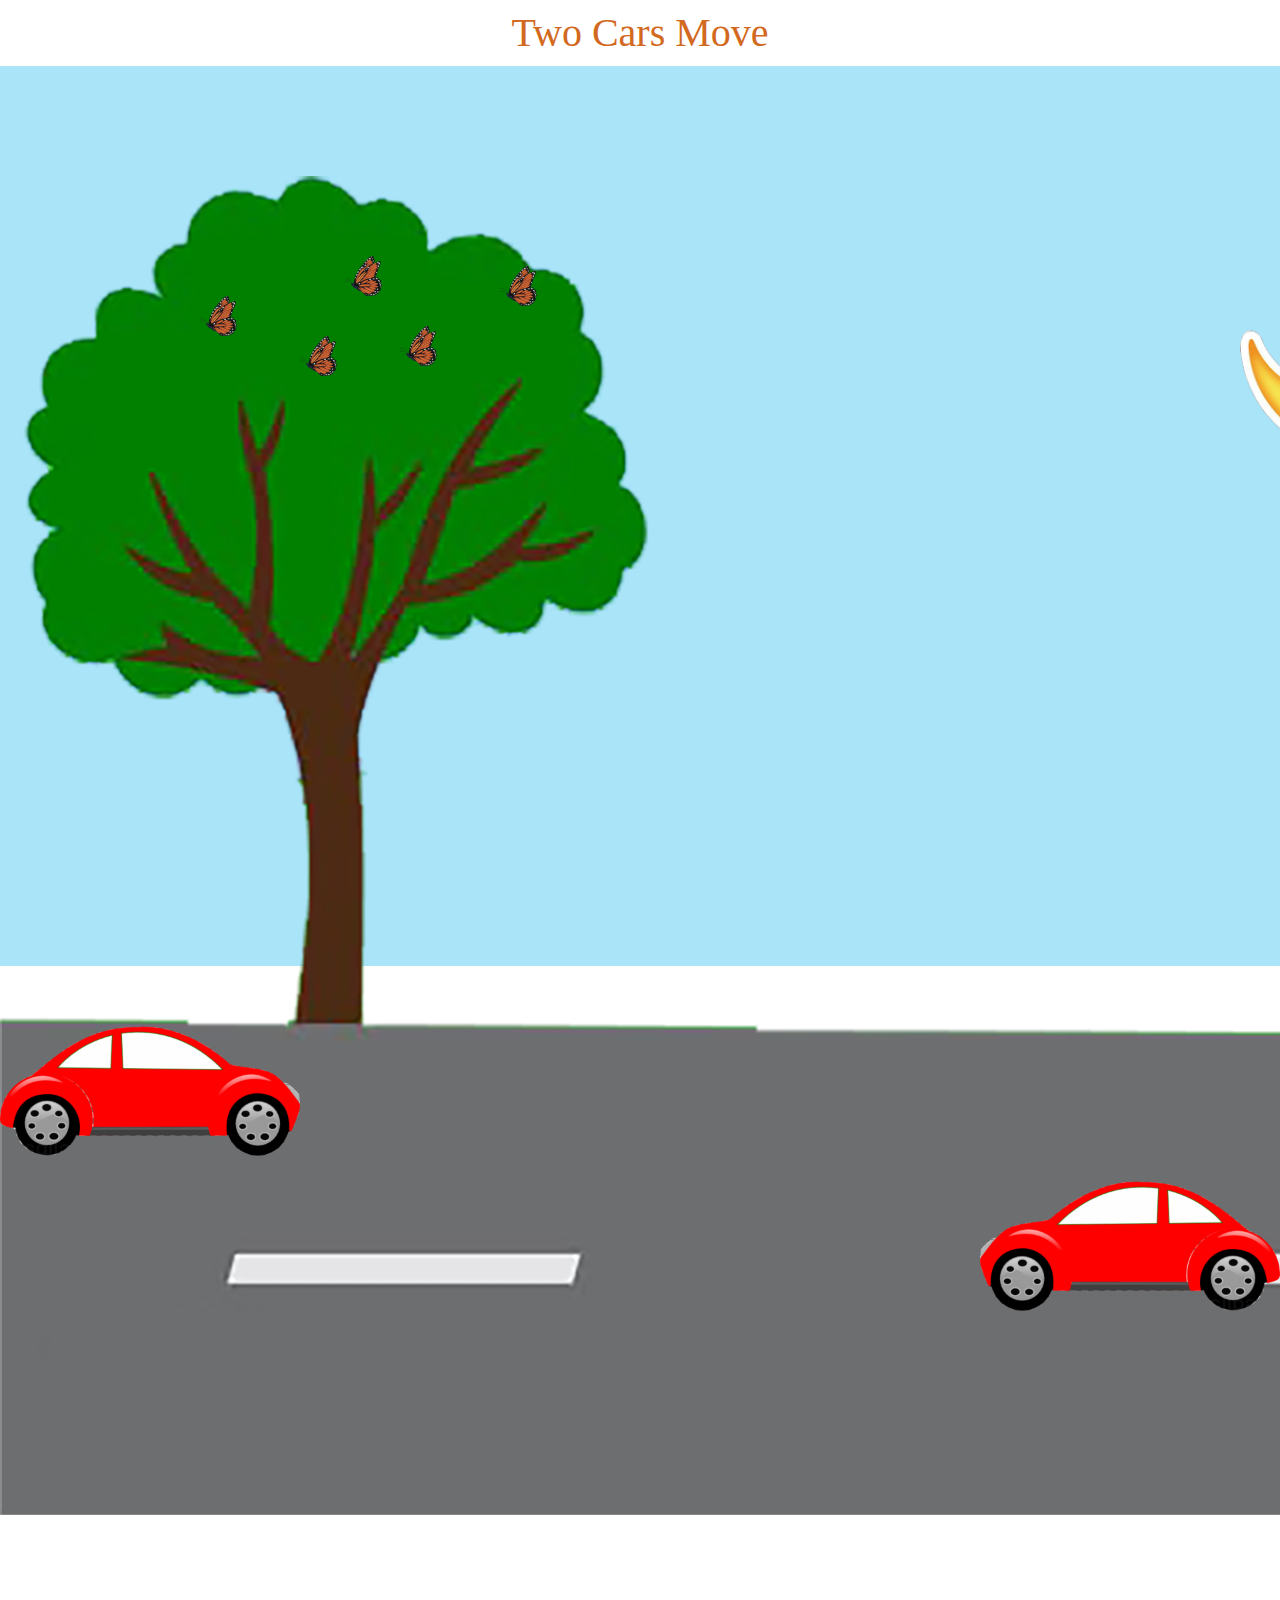
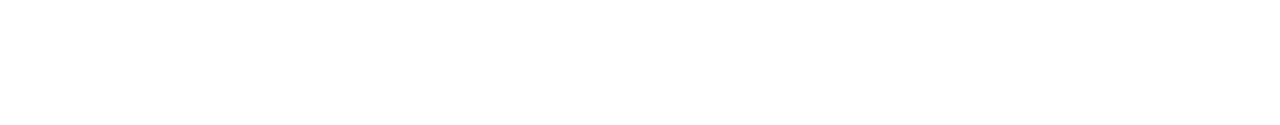
<file: index.html>
<!DOCTYPE html>
<html>

<head>
    <meta charset="UTF-8">
    <link rel="stylesheet" href="css/reset.css">
    <link rel="stylesheet" href="css/style.css">
    <link rel="icon" href="img/icon.svg" type="img/icon" sizes="16x16">
    <title>davaleba_animation</title>
</head>

<body>
    <h1>Two Cars Move</h1>
    <section class="main">
        <div class="sun-moon">
            <img class="sun" src="img/sun.png" alt="sun">
            <img class="moon" src="img/moon.png" alt="moon">
        </div>
        <div class="road">
            <img src="img/road-tree.png" alt="road">
        </div>
        <div class="butterflies">
            <img class="butterfly1" src="img/butterfly.png" alt="butterfly">
            <img class="butterfly2" src="img/butterfly.png" alt="butterfly">
            <img class="butterfly3" src="img/butterfly.png" alt="butterfly">
            <img class="butterfly4" src="img/butterfly.png" alt="butterfly">
            <img class="butterfly5" src="img/butterfly.png" alt="butterfly">
        </div>
        <div class="cars">
            <img class="redcar" src="img/car.png" alt="red-car">
            <img class="car2" src="img/car 2.png" alt="car2">
        </div>

    </section>
</body>

</html>
</file>
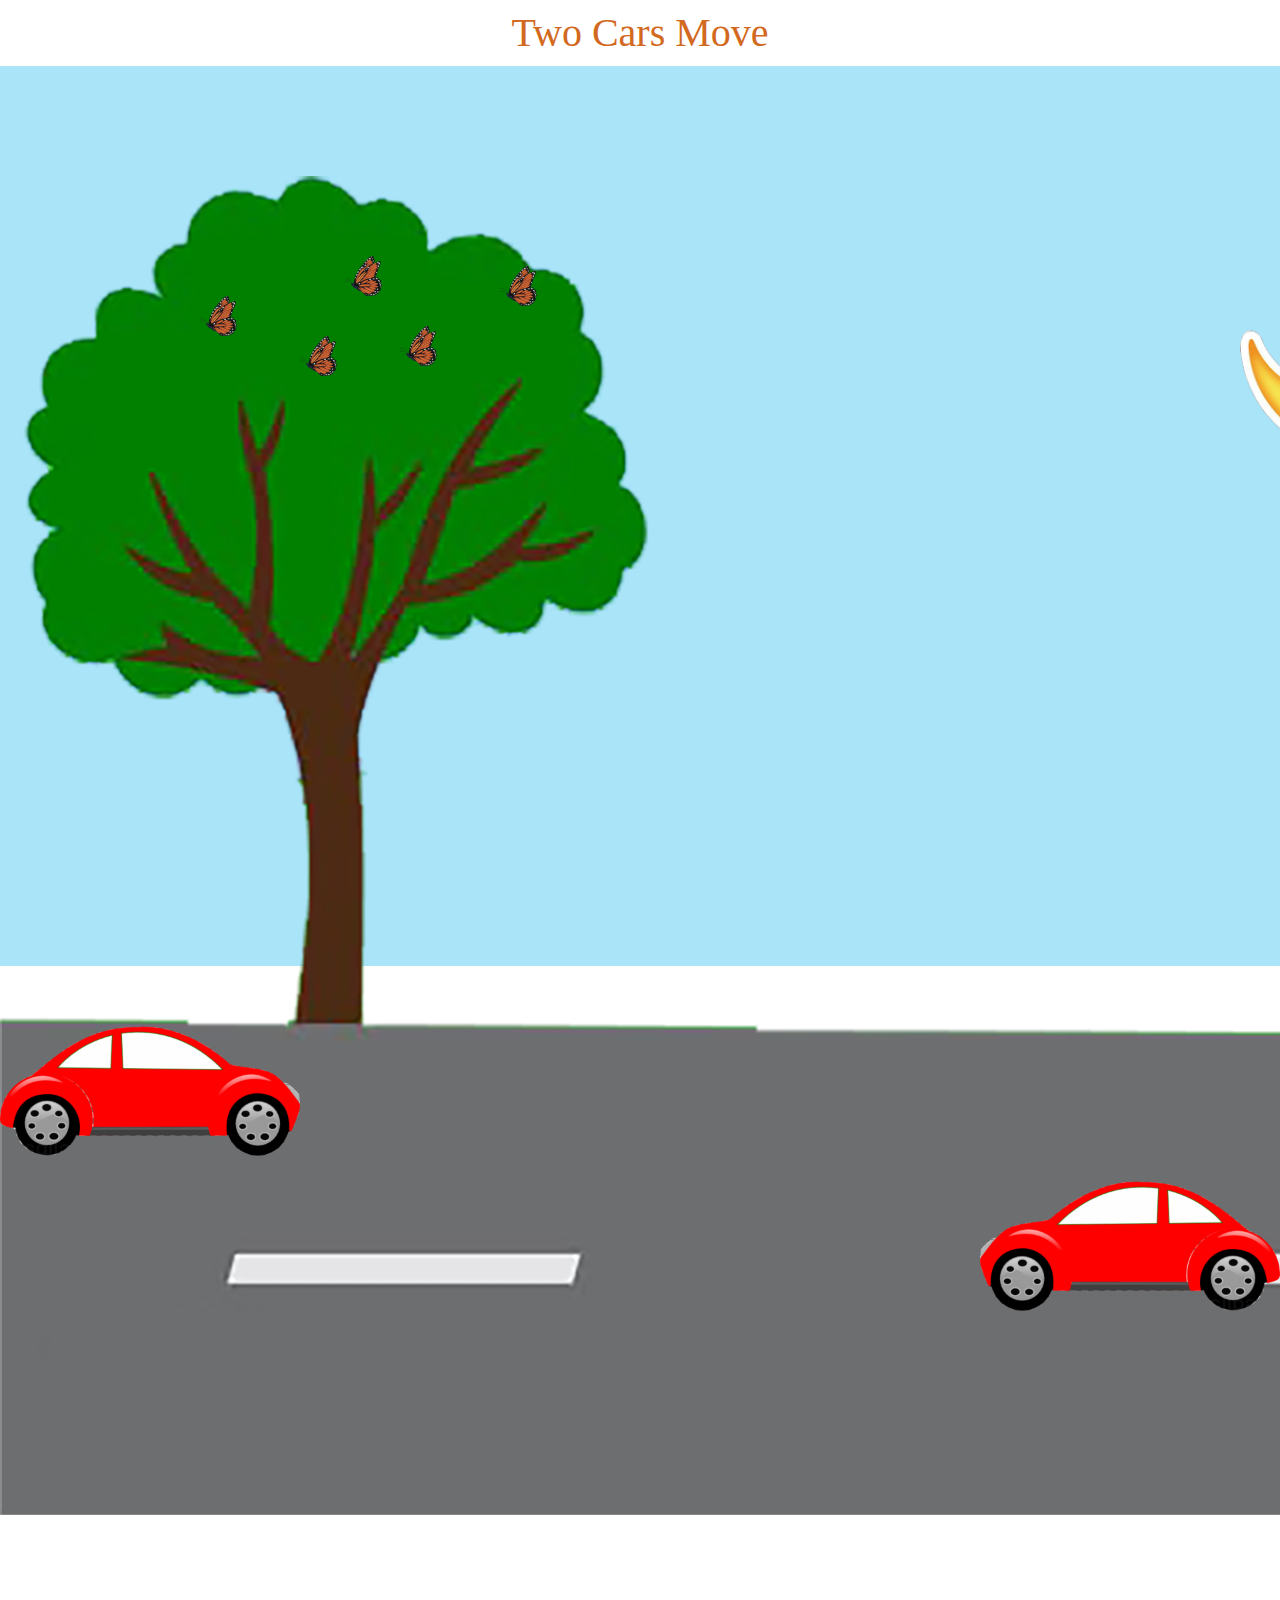
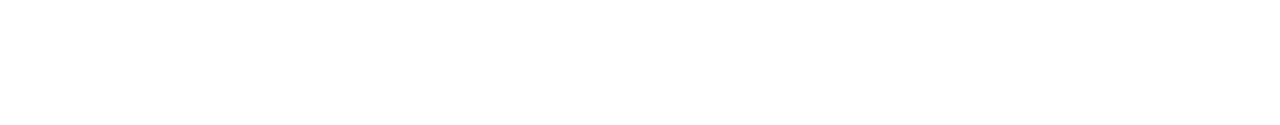
<file: indes.html>
<!DOCTYPE html>
<html>

<head>
    <meta charset="UTF-8">
    <link rel="stylesheet" href="css/reset.css">
    <link rel="stylesheet" href="css/style.css">
    <link rel="icon" href="img/icon.svg" type="img/icon" sizes="16x16">
    <title>davaleba_animation</title>
</head>

<body>
    <h1>Two Cars Move</h1>
    <section class="main">
        <div class="sun-moon">
            <img class="sun" src="img/sun.png" alt="sun">
            <img class="moon" src="img/moon.png" alt="moon">
        </div>
        <div class="road">
            <img src="img/road-tree.png" alt="road">
        </div>
        <div class="butterflies">
            <img class="butterfly1" src="img/butterfly.png" alt="butterfly">
            <img class="butterfly2" src="img/butterfly.png" alt="butterfly">
            <img class="butterfly3" src="img/butterfly.png" alt="butterfly">
            <img class="butterfly4" src="img/butterfly.png" alt="butterfly">
            <img class="butterfly5" src="img/butterfly.png" alt="butterfly">
        </div>
        <div class="cars">
            <img class="redcar" src="img/car.png" alt="red-car">
            <img class="car2" src="img/car 2.png" alt="car2">
        </div>

    </section>
</body>

</html>
</file>
<file: css/style.css>
html, body{
    height: 100%;
    width: 100%;
}
body{
    overflow: hidden;
}

h1{
    font-size: 40px;
    text-align: center;
    color: chocolate;
    padding: 1%;
}

.main{
    position: relative;
    height: 100%;
    width: 100%;
    background: #a9e4f9;
    animation:colorchange 20s infinite;    
}

 @-webkit-keyframes colorchange{
    0%{ background-color: #34778f;}
    10%{background-color: #50abcc;}
    20%{background-color: #56bde2;}
    30%{background-color: #74cff0;}
    40%{background-color: #4f9db9;}
    50%{background-color: #275263;}
    60%{background-color: #0f1c22;}
    70%{background-color: #102025;}
    80%{background-color: #020405;}
    90%{background-color: #285363;}
    100%{background-color: #3a778d;}
 }

.sun-moon img{
    height: 250px;
    
}
.sun{
    position: absolute;
    top: 150px;
    right: -20%;
    animation: mymovesun 20s infinite linear; 
   
}
@-webkit-keyframes mymovesun{
    from {right: -20%;}
     to {right: 240%;}
 }
.moon{
    position: absolute;
    top: 150px;
    right: -20%;
    animation: mymovemoon 20s infinite linear;
    animation-delay: 10s;
}
@-webkit-keyframes mymovemoon{
    from {top:150px; right: -20%;}
     to {top:150px; right: 240%;}
 }

.road img{
    position:absolute;
    top:45px;
    left:0;
}
.butterflies img{
    height: 40px;
}
.butterfly1{
    position: absolute;
    top: 230px;
    left: 200px;
    animation: fly1 11s ease infinite;
}
@-webkit-keyframes fly1{
    0%   {left: 200px; top:230px;}
    5%   {left: 190px; top:250px;}
    10%  {left: 185px; top:260px;}
    15%  {left: 175px; top:265px;}
    20%  {left: 165px; top:275px;}
    25%  {left: 150px; top:285px;}
    30%  {left: 145px; top:290px;}
    35%  {left: 155px; top:280px;}
    40%  {left: 165px; top:265px;}
    45%  {left: 170px; top:250px;}
    50%  {left: 175px; top:235px;}
    55%  {left: 180px; top:225px;}
    60%  {left: 185px; top:215px;}
    65%  {left: 190px; top:200px;}
    70%  {left: 180px; top:190px;}
    75%  {left: 165px; top:185px;}
    80%  {left: 170px; top:170px;}
    85%  {left: 185px; top:180px;}
    90%  {left: 190px; top:195px;}
    95%  {left: 195px; top:210px;}
    100% {left: 200px; top:230px;}
}
.butterfly2{
    position: absolute;
    top: 270px;
    left: 300px;
    animation: fly2 9s ease-in infinite;
}
@-webkit-keyframes fly2{
    0%   {left: 300px; top:270px;}
    5%   {left: 290px; top:280px;}
    10%  {left: 285px; top:290px;}
    15%  {left: 280px; top:300px;}
    20%  {left: 275px; top:310px;}
    25%  {left: 270px; top:285px;}
    30%  {left: 260px; top:270px;}
    35%  {left: 250px; top:260px;}
    40%  {left: 245px; top:250px;}
    45%  {left: 230px; top:245px;}
    50%  {left: 220px; top:240px;}
    55%  {left: 200px; top:235px;}
    60%  {left: 210px; top:230px;}
    65%  {left: 220px; top:215px;}
    70%  {left: 230px; top:225px;}
    75%  {left: 240px; top:235px;}
    80%  {left: 250px; top:250px;}
    85%  {left: 265px; top:260px;}
    90%  {left: 280px; top:265px;}
    95%  {left: 290px; top:265px;}
    100% {left: 300px; top:270px;}
}
.butterfly3{
    position: absolute;
    top: 190px;
    left: 345px;
    animation: fly3 7s ease-in-out infinite;
}
@-webkit-keyframes fly3{
    0%   {left: 345px; top:190px;}
    5%   {left: 340px; top:160px;}
    10%  {left: 325px; top:130px;}
    15%  {left: 310px; top:100px;}
    20%  {left: 300px; top:105px;}
    25%  {left: 290px; top:110px;}
    30%  {left: 270px; top:115px;}
    35%  {left: 255px; top:120px;}
    40%  {left: 240px; top:125px;}
    45%  {left: 230px; top:135px;}
    50%  {left: 215px; top:140px;}
    55%  {left: 220px; top:125px;}
    60%  {left: 225px; top:130px;}
    65%  {left: 230px; top:145px;}
    70%  {left: 235px; top:160px;}
    75%  {left: 240px; top:170px;}
    80%  {left: 245px; top:175px;}
    85%  {left: 260px; top:180px;}
    90%  {left: 280px; top:185px;}
    95%  {left: 300px; top:200px;}
    100% {left: 345px; top:190px;}
}
.butterfly4{
    position: absolute;
    top: 260px;
    left: 400px;
    animation: fly4 5s ease-out infinite;
    
}
@-webkit-keyframes fly4{
    0%   {left: 400px; top:260px;}
    5%   {left: 420px; top:255px;}
    10%  {left: 535px; top:250px;}
    15%  {left: 550px; top:245px;}
    20%  {left: 560px; top:240px;}
    25%  {left: 580px; top:235px;}
    30%  {left: 590px; top:230px;}
    35%  {left: 600px; top:225px;}
    40%  {left: 610px; top:220px;}
    45%  {left: 620px; top:235px;}
    50%  {left: 630px; top:250px;}
    55%  {left: 635px; top:240px;}
    60%  {left: 640px; top:230px;}
    65%  {left: 545px; top:225px;}
    70%  {left: 580px; top:230px;}
    75%  {left: 565px; top:235px;}
    80%  {left: 550px; top:240px;}
    85%  {left: 535px; top:245px;}
    90%  {left: 520px; top:250px;}
    95%  {left: 510px; top:260px;}
    100% {left: 500px; top:260px;}
}

.butterfly5{
    position: absolute;
    top: 200px;
    left: 500px;
    animation: fly5 3s ease-out infinite;
    
}
@-webkit-keyframes fly5{
    0%   {left: 500px; top:200px;}
    5%   {left: 515px; top:210px;}
    10%  {left: 520px; top:220px;}
    15%  {left: 525px; top:230px;}
    20%  {left: 530px; top:240px;}
    25%  {left: 535px; top:250px;}
    30%  {left: 540px; top:260px;}
    35%  {left: 550px; top:270px;}
    40%  {left: 560px; top:275px;}
    45%  {left: 570px; top:280px;}
    50%  {left: 580px; top:285px;}
    55%  {left: 590px; top:290px;}
    60%  {left: 600px; top:280px;}
    65%  {left: 590px; top:270px;}
    70%  {left: 580px; top:260px;}
    75%  {left: 565px; top:250px;}
    80%  {left: 550px; top:240px;}
    85%  {left: 535px; top:230px;}
    90%  {left: 520px; top:220px;}
    95%  {left: 510px; top:210px;}
    100% {left: 500px; top:200px;}
}
.cars img{
    height: 150px;
}
.car2{
    position: absolute;
    top: 950px;
    left: 0;
    animation: mymovecar2 10s infinite alternate;
}
@-webkit-keyframes mymovecar2{
    from {left:0;}
     to {left: 90%;}
 }
.redcar{
    position: absolute;
    top: 1105px;
    right: 0;
    animation: mymovecar 10s infinite alternate;
}
@-webkit-keyframes mymovecar{
    from {right:0;}
     to {right: 90%;}
 }
</file>
